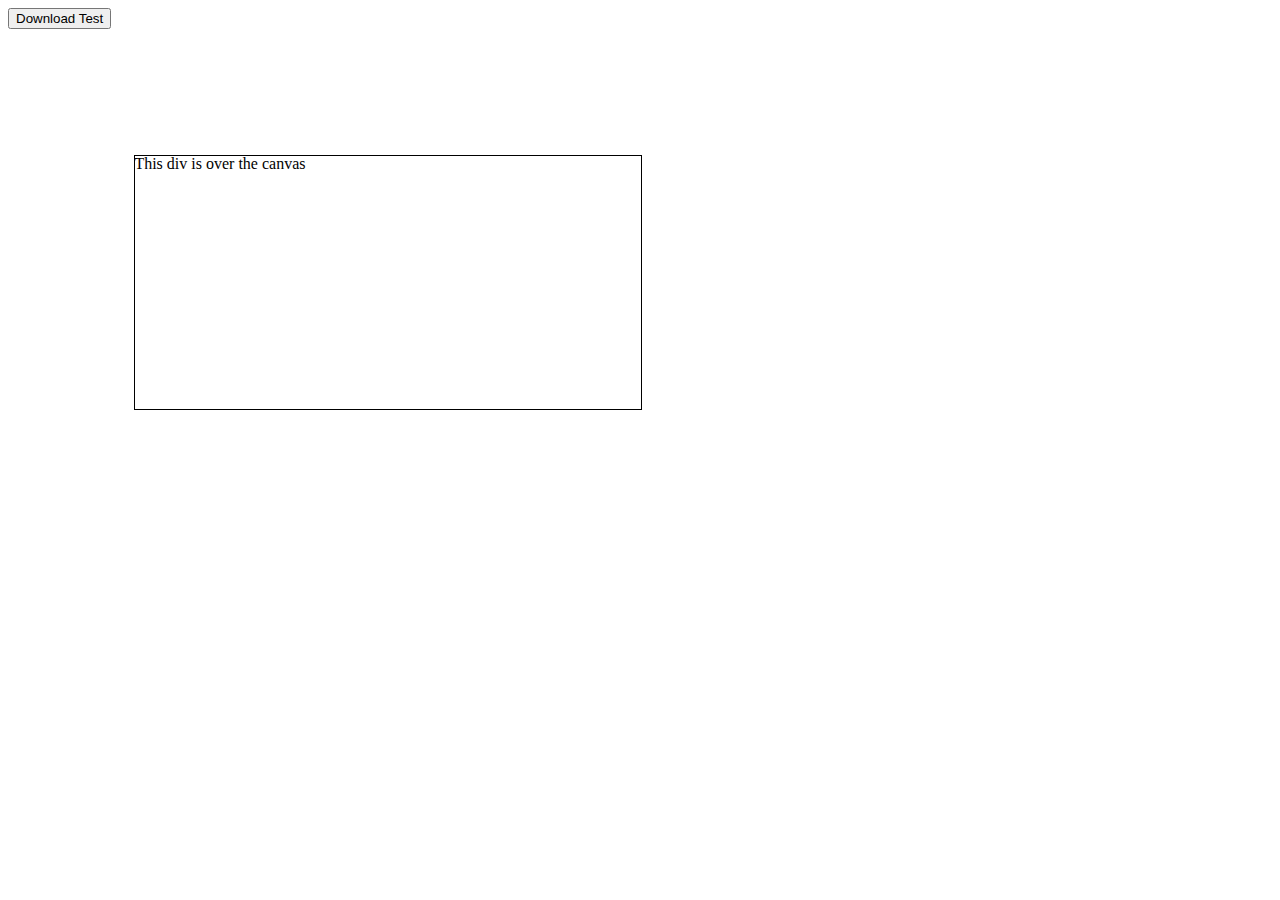
<file: test.html>
<!DOCTYPE html>
<html lang="en">

<head>
  <meta charset="UTF-8">
  <meta name="viewport" content="width=device-width, initial-scale=1.0">
  <meta http-equiv="X-UA-Compatible" content="ie=edge">
  <title>Test</title>
  <style>
    .canvas-container {
      position: relative;
      margin: 10%;
    }

    .canvas-container canvas,
    .overlay {
      position: absolute;
    }

    canvas {
      border: 1px solid black;
      width: 50%;
      height: auto;
    }

  </style>
</head>

<body>

  <a href="#" onclick="downloadCanvas(this)" download="" class="button"><button>Download Test</button></a>

  <div class="canvas-container">
    <canvas id="my-canvas"></canvas>
    <div id="div-on-canvas-1" class="overlay" contenteditable="true">This div is over the canvas</div>
  </div>



  <script src="js/test.js"></script>

</body>

</html>
</file>
